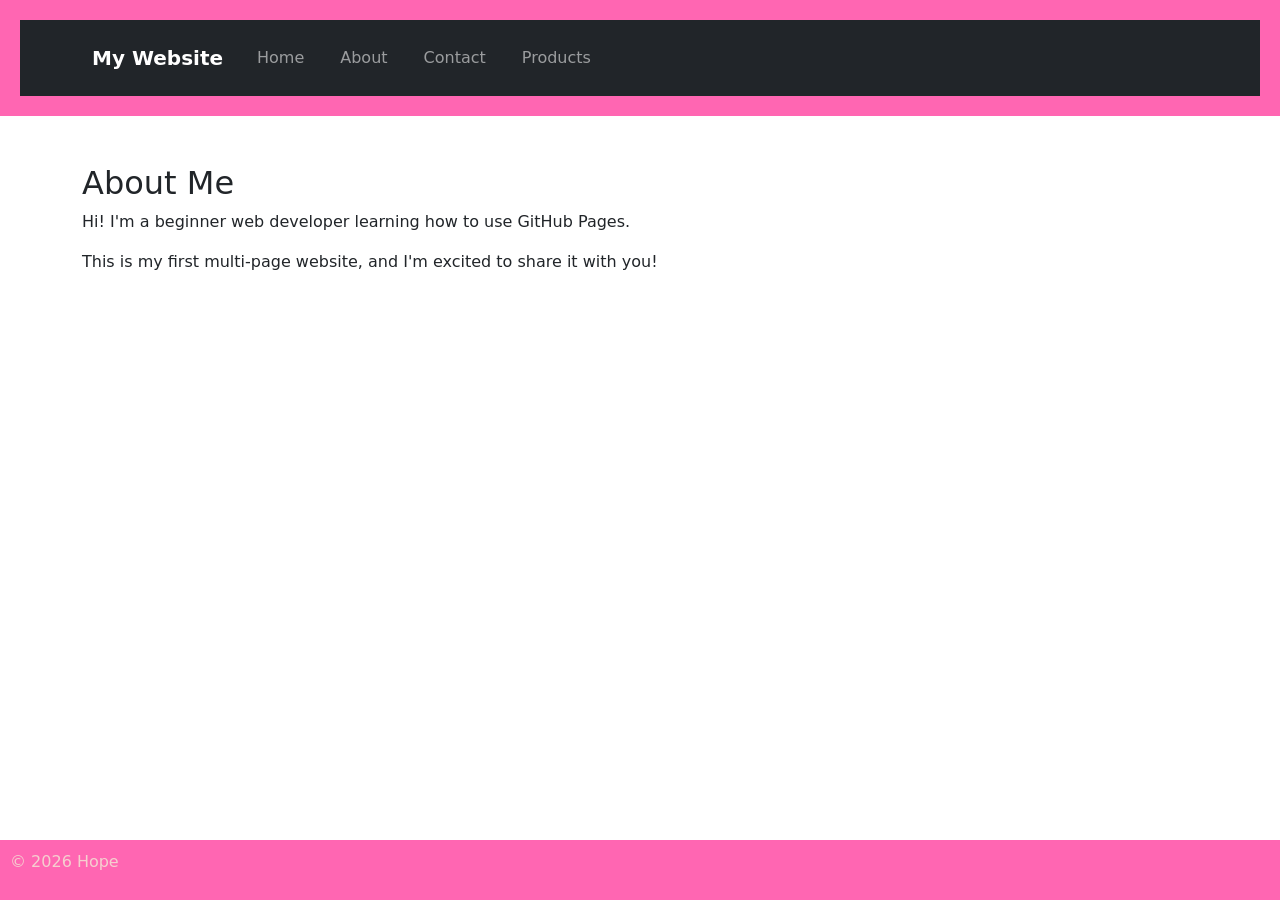
<file: about.html>
<!DOCTYPE html> 

<html lang="en"> 

<head> 

    <meta charset="UTF-8"> 

    <meta name="viewport" content="width=device-width, initial-scale=1.0"> 

    <title>About Me</title> 

    <link rel="stylesheet" href="style.css">

    <!-- Bootstrap CSS -->

<link href="https://cdn.jsdelivr.net/npm/bootstrap@5.3.0/dist/css/bootstrap.min.css" rel="stylesheet">

</head> 

<body> 

    <header> 

        <nav class="navbar navbar-expand-lg navbar-dark bg-dark">

<div class="container">

<a class="navbar-brand" href="index.html">My Website</a>

<button class="navbar-toggler" type="button" data-bs-toggle="collapse" data-bs-target="#navbarNav">

<span class="navbar-toggler-icon"></span>

</button>

<div class="collapse navbar-collapse" id="navbarNav">

<ul class="navbar-nav">

<li class="nav-item">

<a class="nav-link" href="index.html">Home</a>

</li>

<li class="nav-item">

<a class="nav-link" href="about.html">About</a>

</li>

<li class="nav-item">

<a class="nav-link" href="contact.html">Contact</a>

</li>

<li class="nav-item">

<a class="nav-link" href="product.html">Products</a>

</li>

</ul>

</div>

</div>

</nav>

    </header> 

 <main class="container my-5">

<h2>About Me</h2>

<p>Hi! I'm a beginner web developer learning how to use GitHub Pages.</p>

<p>This is my first multi-page website, and I'm excited to share it with you!</p>

  </main> 

 

    <footer> 

        <p>&copy; 2026 Hope</p> 

    </footer> 

<!-- Bootstrap JS and dependencies -->

<script src="https://cdn.jsdelivr.net/npm/@popperjs/core@2.11.6/dist/umd/popper.min.js"></script>

<script src="https://cdn.jsdelivr.net/npm/bootstrap@5.3.0/dist/js/bootstrap.min.js"></script>

</body> 

</html>
</file>
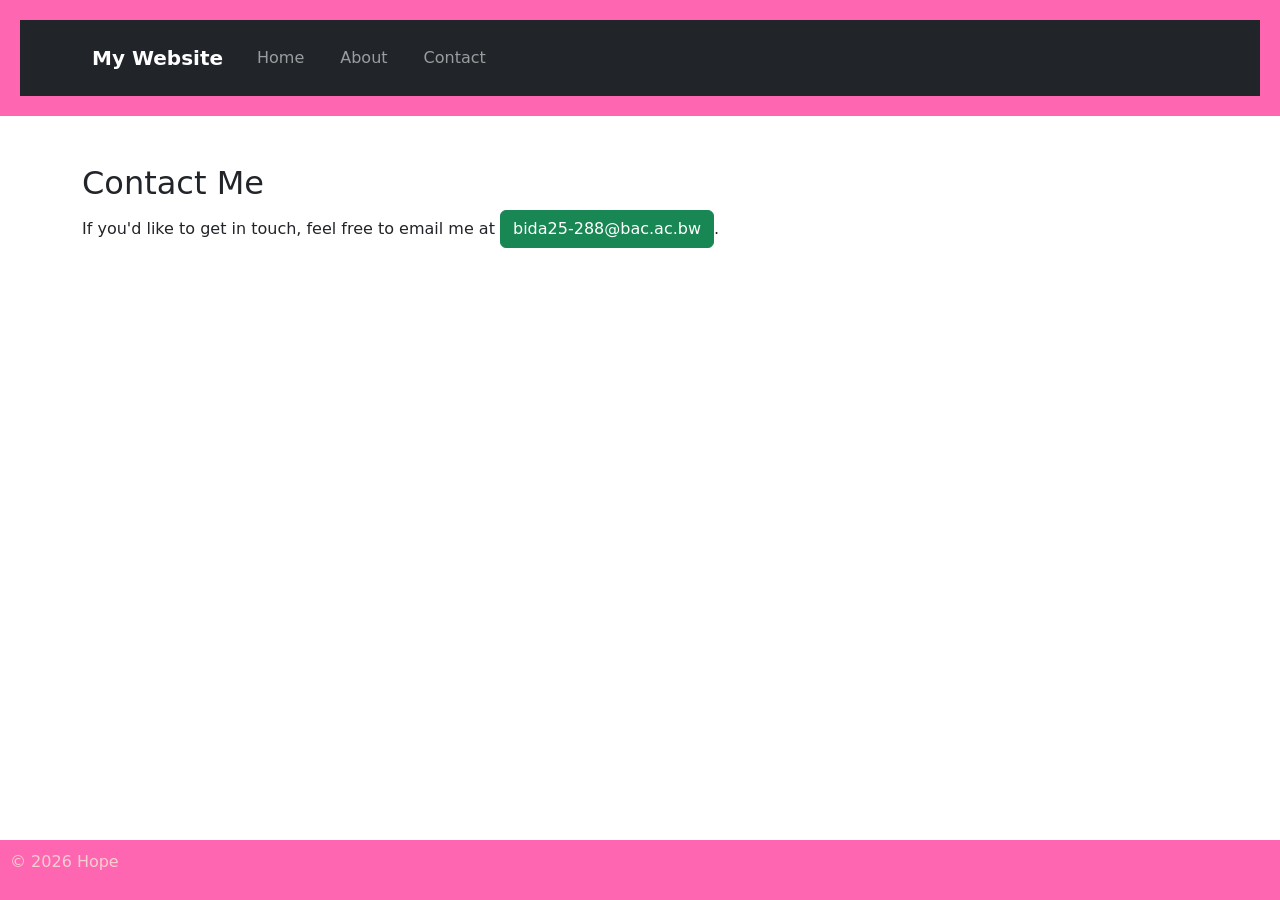
<file: contact.html>
<!DOCTYPE html> 

<html lang="en"> 

<head> 

    <meta charset="UTF-8"> 

    <meta name="viewport" content="width=device-width, initial-scale=1.0"> 

    <title>Contact Me</title> 

    <link rel="stylesheet" href="style.css">

    <!-- Bootstrap CSS -->

<link href="https://cdn.jsdelivr.net/npm/bootstrap@5.3.0/dist/css/bootstrap.min.css" rel="stylesheet">

</head> 

<body> 

    <header> 

        <nav class="navbar navbar-expand-lg navbar-dark bg-dark">

<div class="container">

<a class="navbar-brand" href="index.html">My Website</a>

<button class="navbar-toggler" type="button" data-bs-toggle="collapse" data-bs-target="#navbarNav">

<span class="navbar-toggler-icon"></span>

</button>

<div class="collapse navbar-collapse" id="navbarNav">

<ul class="navbar-nav">

<li class="nav-item">

<a class="nav-link" href="index.html">Home</a>

</li>

<li class="nav-item">

<a class="nav-link" href="about.html">About</a>

</li>

<li class="nav-item">

<a class="nav-link" href="contact.html">Contact</a>

</li>

</ul>

</div>

</div>

</nav>

    </header> 

 <main class="container my-5">

<h2>Contact Me</h2>

<p>If you'd like to get in touch, feel free to email me at <a href="mailto:bida25-288@bac.ac.bw" class="btn btn-success">bida25-288@bac.ac.bw</a>.</p>

</main>

    <footer> 

        <p>&copy; 2026 Hope</p> 

    </footer> 

    <!-- Bootstrap JS and dependencies -->

<script src="https://cdn.jsdelivr.net/npm/@popperjs/core@2.11.6/dist/umd/popper.min.js"></script>

<script src="https://cdn.jsdelivr.net/npm/bootstrap@5.3.0/dist/js/bootstrap.min.js"></script>

</body> 

</html>
</file>
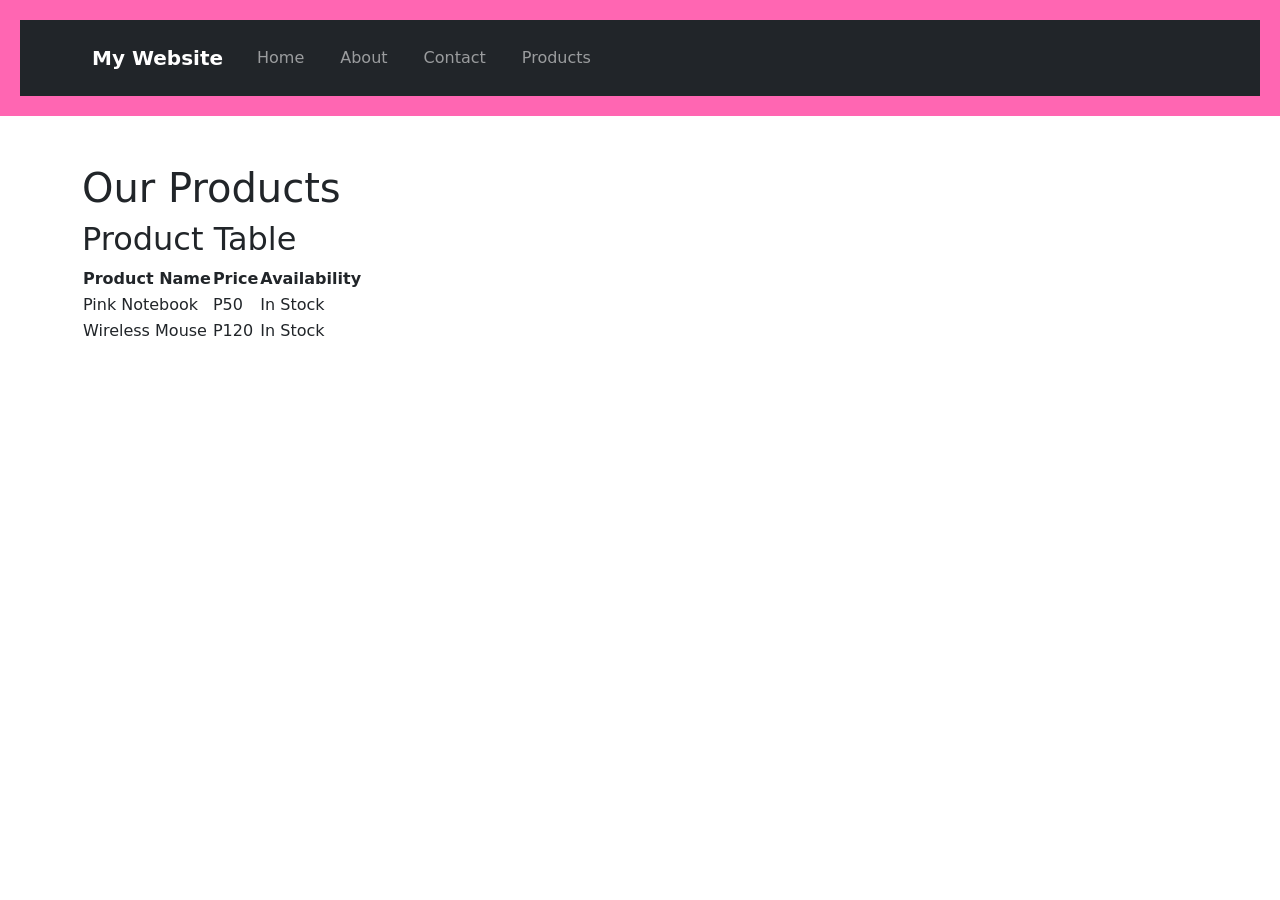
<file: product.html>
<!DOCTYPE html>

<html lang="en">

<head>
    <meta charset="UTF-8"> 

    <meta name="viewport" content="width=device-width, initial-scale=1.0">

    <title>Products</title>

    <link rel="stylesheet" href="style.css">

    <!-- Bootstrap CSS -->

<link href="https://cdn.jsdelivr.net/npm/bootstrap@5.3.0/dist/css/bootstrap.min.css" rel="stylesheet">

</head>

<body>

    <header>

        <nav class="navbar navbar-expand-lg navbar-dark bg-dark">

<div class="container">

<a class="navbar-brand" href="index.html">My Website</a>

<button class="navbar-toggler" type="button" data-bs-toggle="collapse" data-bs-target="#navbarNav">

<span class="navbar-toggler-icon"></span>

</button>

<div class="collapse navbar-collapse" id="navbarNav">

<ul class="navbar-nav">

<li class="nav-item">

<a class="nav-link" href="index.html">Home</a>

</li>

<li class="nav-item">

<a class="nav-link" href="about.html">About</a>

</li>

<li class="nav-item">

<a class="nav-link" href="contact.html">Contact</a>

</li>

<li class="nav-item">

<a class="nav-link" href="product.html">Products</a>

</li>

</ul>

</div>

</div>

</nav>

    </header> 

    <main class="container my-5">

<h1>Our Products</h1>

<h2>Product Table</h2>
<table>
    <tr>
        <th>Product Name</th>
        <th>Price</th>
        <th>Availability</th>
    </tr>

    <tr>
        <td>Pink Notebook</td>
        <td>P50</td>
        <td>In Stock</td>
    </tr>

    <tr>
        <td>Wireless Mouse</td>
        <td>P120</td>
        <td>In Stock</td>
    </tr>
</table>

</form>

<!-- Bootstrap JS and dependencies -->

<script src="https://cdn.jsdelivr.net/npm/@popperjs/core@2.11.6/dist/umd/popper.min.js"></script>

<script src="https://cdn.jsdelivr.net/npm/bootstrap@5.3.0/dist/js/bootstrap.min.js"></script>

</body>
</html>
</file>
<file: style.css>
body {
    background-color: #f6cde1;
    font-family: Arial, sans-serif;
    margin: 0;
    padding: 0;
    text-align: center;
}

header {
    background-color: #ff66b2;
    color: rgb(245, 207, 207);
    padding: 20px;
}

h1 {
    margin: 0;
}

nav {
    background-color: #ffb3d9;
    padding: 10px;
}

nav a {
    text-decoration: none;
    color: #660033;
    margin: 10px;
    font-weight: bold;
}

nav a:hover {
    color: #ff0080;
}

section {
    padding: 30px;
}

button {
    background-color: #ff66b2;
    color: rgb(245, 207, 207);
    border: none;
    padding: 10px 20px;
    border-radius: 5px;
    cursor: pointer;
}

button:hover {
    background-color: #ff3385;
}

footer {
    background-color: #ff66b2;
    color: rgb(245, 207, 207);
    padding: 10px;
    position: fixed;
    width: 100%;
    bottom: 0;
}
</file>
